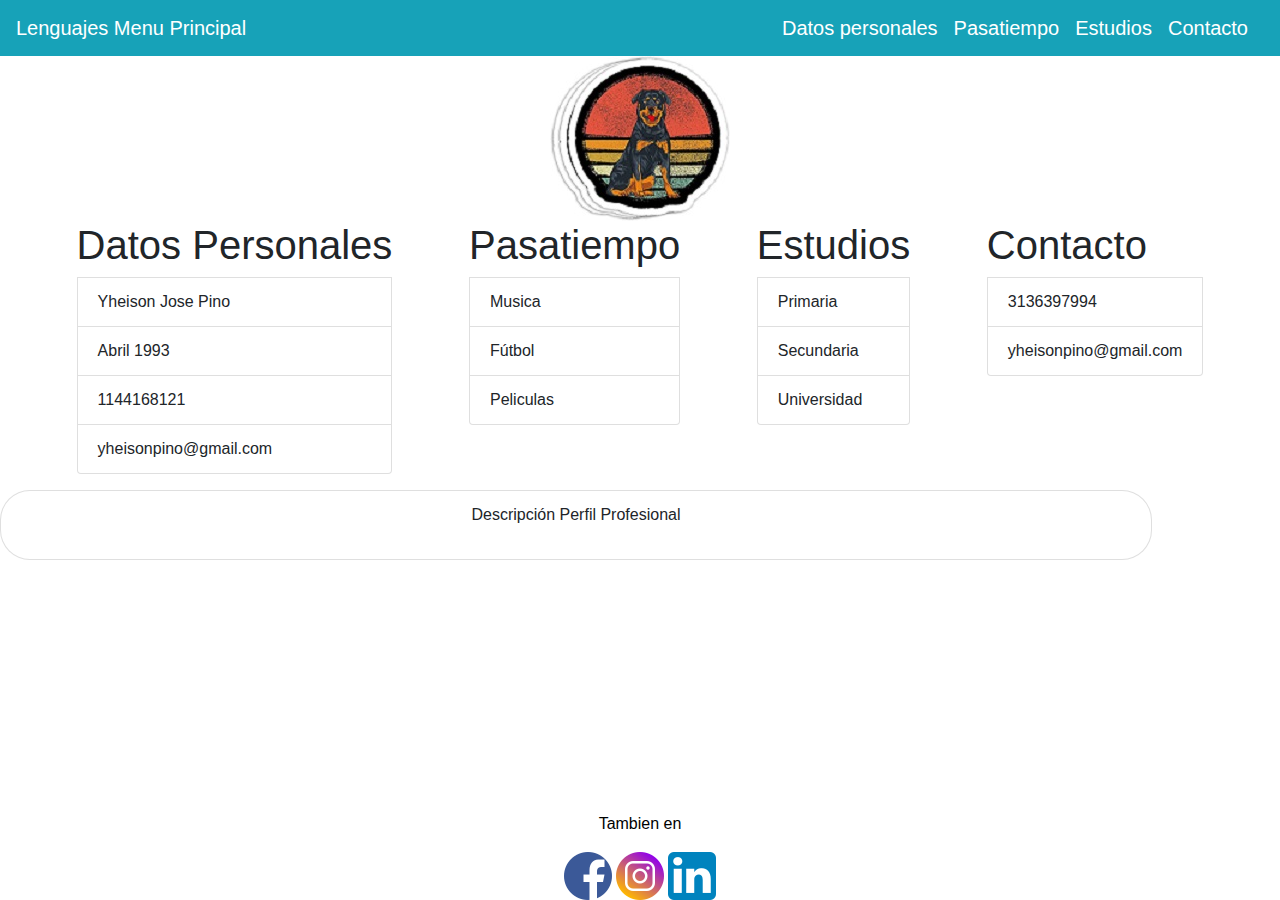
<file: index.html>
<!DOCTYPE html>
<html lang="en">
<head>
    <meta charset="UTF-8">
    <meta http-equiv="X-UA-Compatible" content="IE=edge">
    <meta name="viewport" content="width=device-width, initial-scale=1.0">
    <meta charset="UTF-8">
    <meta http-equiv="X-UA-Compatible" content="IE=edge">
    <meta name="viewport" content="width=device-width, initial-scale=1.0">
    <link rel="stylesheet" href="https://cdn.jsdelivr.net/npm/bootstrap@4.0.0/dist/css/bootstrap.min.css" integrity="sha384-Gn5384xqQ1aoWXA+058RXPxPg6fy4IWvTNh0E263XmFcJlSAwiGgFAW/dAiS6JXm" crossorigin="anonymous">
<script src="https://cdn.jsdelivr.net/npm/bootstrap@4.0.0/dist/js/bootstrap.min.js" integrity="sha384-JZR6Spejh4U02d8jOt6vLEHfe/JQGiRRSQQxSfFWpi1MquVdAyjUar5+76PVCmYl" crossorigin="anonymous"></script>
<link rel="stylesheet" href="css/css.css">
    <title>Hoja de Vida</title>

</head>
<body>
    <nav class="navbar navbar-dark bg-info">
        <a class="navbar-brand" href="#">Lenguajes Menu Principal</a>
        <!-- <a class="btn btn-primary" href="Datos personales.html" role="button">regresar</a>  -->
    
        <ul class="nav justify-content-end">
            <li class="nav-item">
              <a class="navbar-brand" href="Datos personales.html">Datos personales</a>
              
            </li>
            <li class="nav-item">
              <a class="navbar-brand" href="Pasatiempo.html">Pasatiempo</a>
            </li>
            <li class="nav-item">
              <a class="navbar-brand" href="Estudio.html">Estudios</a>
            </li>
            <li class="nav-item">
                <a class="navbar-brand" href="Contacto.html">Contacto</a>
              </li>
          </ul>           
    </nav>
</header>
</div> 
<header>
  <img src="img/perro.webp" alt="">
</header>
<article>
<section class="Datos Personales">
  <ul class="list-group">
      <h1>Datos Personales</h1>
      <li class="list-group-item">Yheison Jose Pino</li>
      <li class="list-group-item">Abril 1993</li>
      <li class="list-group-item">1144168121</li>
      <li class="list-group-item">yheisonpino@gmail.com</li>
      
  </ul>
</section>
<section class="Pasatiempo">
  <ul class="list-group">
      <h1>Pasatiempo</h1>
      <li class="list-group-item">Musica</li>
      <li class="list-group-item">Fútbol</li>
      <li class="list-group-item">Peliculas</li>
  </ul>
</section>
<section class="Estudios">
  <ul class="list-group">
      <h1>Estudios</h1>
      <li class="list-group-item">Primaria</li>
      <li class="list-group-item">Secundaria</li>
      <li class="list-group-item">Universidad</li>        
  </ul>
</section>
<section class="Contactos">
  <ul class="list-group">
      <h1>Contacto</h1>
      <li class="list-group-item">3136397994</li>
      <li class="list-group-item">yheisonpino@gmail.com</li>        
  </ul>
</section>
</article>
<p>
<div class="perfil_personal">
  <ul class="list-group">
      <li class="list-group-item">Descripción Perfil Profesional</li>
  </ul>
</div>
</p>

<div class="footer">
  <p>Tambien en</p>
  <img src="img/facebook.png" alt="">
  <img src="img/instagram.png" alt="">
  <img src="img/linkedin.png" alt="">
</div>       
              

    
</body>
</html>
</file>
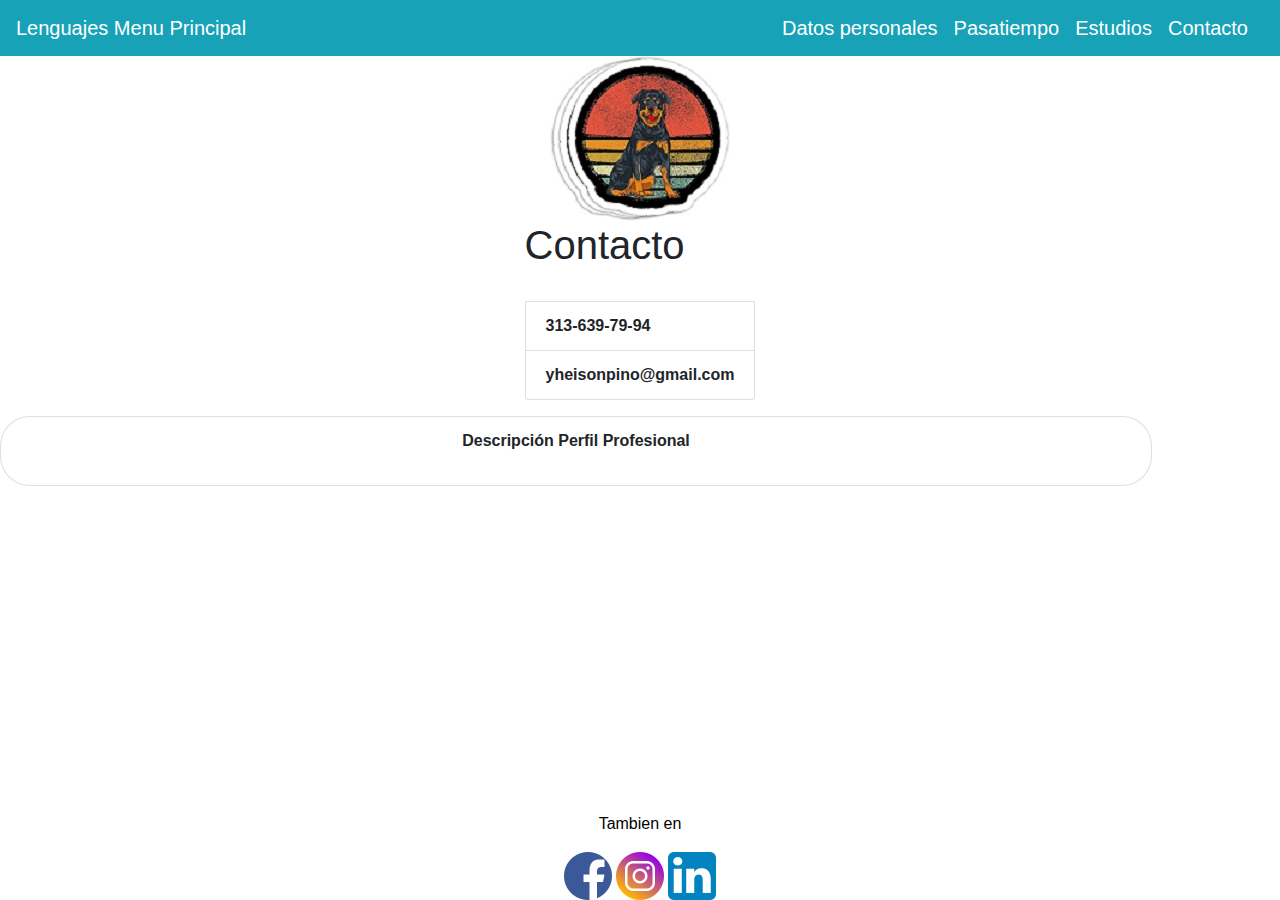
<file: Contacto.html>
<!DOCTYPE html>
<html lang="en">
<head>
    <!-- para comentaer control k mas c -->
    <meta charset="UTF-8">
    <meta http-equiv="X-UA-Compatible" content="IE=edge">
    <meta name="viewport" content="width=device-width, initial-scale=1.0">
    <link rel="stylesheet" href="https://cdn.jsdelivr.net/npm/bootstrap@4.0.0/dist/css/bootstrap.min.css" integrity="sha384-Gn5384xqQ1aoWXA+058RXPxPg6fy4IWvTNh0E263XmFcJlSAwiGgFAW/dAiS6JXm" crossorigin="anonymous">
    <script src="https://cdn.jsdelivr.net/npm/bootstrap@4.0.0/dist/js/bootstrap.min.js" integrity="sha384-JZR6Spejh4U02d8jOt6vLEHfe/JQGiRRSQQxSfFWpi1MquVdAyjUar5+76PVCmYl" crossorigin="anonymous"></script>
    <title>Contacto</title>
    <link rel="stylesheet" href="css/css.css">
</head>
<body>
    <nav class="navbar navbar-dark bg-info">
        <a class="navbar-brand" href="index.html"> Lenguajes Menu Principal</a>   
    
        <ul class="nav justify-content-end">
            <li class="nav-item">
              <a class="navbar-brand" href="Datos personales.html">Datos personales</a>
              
            </li>
            <li class="nav-item">
              <a class="navbar-brand" href="Pasatiempo.html">Pasatiempo</a>
            </li>
            <li class="nav-item">
              <a class="navbar-brand" href="Estudio.html">Estudios</a>
            </li>
            <li class="nav-item">
                <a class="navbar-brand" href="Contacto.html">Contacto</a>
              </li>
          </ul>           
    </nav>
<header>
        <img src="img/perro.webp" alt="">
</header >
<article>
    <section class="Datos Personales">
        <ul class="list-group">
            <h1>Contacto</h1>
            <b>
            <a class="navbar-brand" href="Contacto.html"></a>
            <li class="list-group-item">313-639-79-94</li>
            <li class="list-group-item">yheisonpino@gmail.com</li>            
            </b>
            
        </ul>
    </section>
</article>
<p>
<div class="perfil_personal">
    <ul class="list-group">
        <b><li class="list-group-item">Descripción Perfil Profesional</li></b>
    </ul>
  </div>  
<div class="footer">
    <p>Tambien en</p>
    <img src="img/facebook.png" alt="">
    <img src="img/instagram.png" alt="">
    <img src="img/linkedin.png" alt="">
</div>   
</p>   
</body>
</html>
</file>
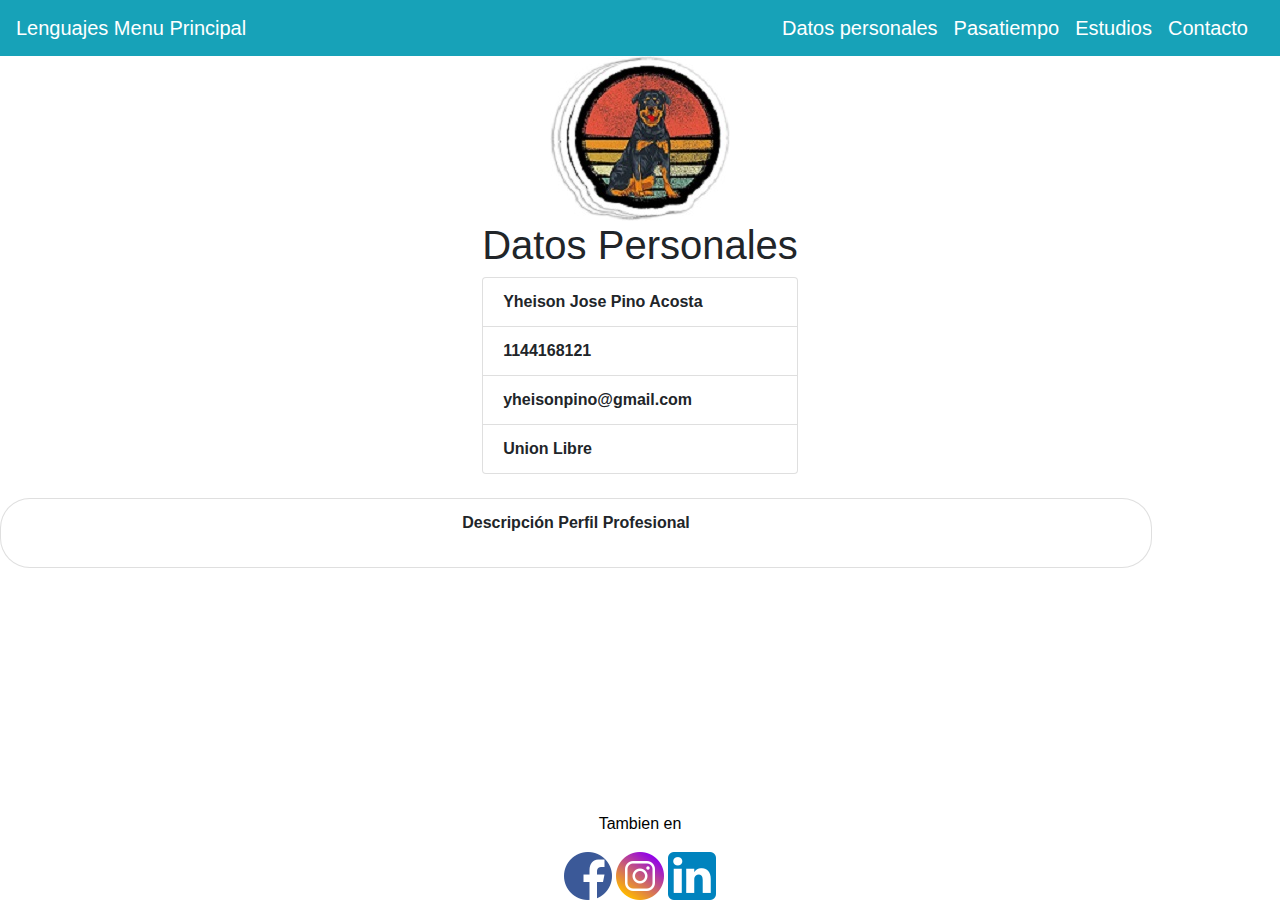
<file: Datos personales.html>
<!DOCTYPE html>
<html lang="en">
<head>
    <meta charset="UTF-8">
    <meta http-equiv="X-UA-Compatible" content="IE=edge">
    <meta name="viewport" content="width=device-width, initial-scale=1.0">
    <meta charset="UTF-8">
    <meta http-equiv="X-UA-Compatible" content="IE=edge">
    <meta name="viewport" content="width=device-width, initial-scale=1.0">
    <link rel="stylesheet" href="https://cdn.jsdelivr.net/npm/bootstrap@4.0.0/dist/css/bootstrap.min.css" integrity="sha384-Gn5384xqQ1aoWXA+058RXPxPg6fy4IWvTNh0E263XmFcJlSAwiGgFAW/dAiS6JXm" crossorigin="anonymous">
<script src="https://cdn.jsdelivr.net/npm/bootstrap@4.0.0/dist/js/bootstrap.min.js" integrity="sha384-JZR6Spejh4U02d8jOt6vLEHfe/JQGiRRSQQxSfFWpi1MquVdAyjUar5+76PVCmYl" crossorigin="anonymous"></script>
<link rel="stylesheet" href="css/css.css">
    <title>Datos Personales</title>
</head>
<body>
    <nav class="navbar navbar-dark bg-info">
        <a class="navbar-brand" href="index.html">Lenguajes Menu Principal</a>
        <!-- <a class="navbar-brand" href="index.html" role="button">regresar</a>     -->
    
        <ul class="nav justify-content-end">
            <li class="nav-item">
              <a class="navbar-brand" href="Datos personales.html">Datos personales</a>
              
            </li>
            <li class="nav-item">
              <a class="navbar-brand" href="Pasatiempo.html">Pasatiempo</a>
            </li>
            <li class="nav-item">
              <a class="navbar-brand" href="Estudio.html">Estudios</a>
            </li>
            <li class="nav-item">
                <a class="navbar-brand" href="Contacto.html">Contacto</a>
              </li>
          </ul>           
    </nav>
<header>
        <img src="img/perro.webp" alt="">
</header >

<article>
    <section class="Datos Personales">
        <ul class="list-group">
            <h1>Datos Personales</h1>
            <b>
            <li class="list-group-item">Yheison Jose Pino Acosta</li>
            <li class="list-group-item">1144168121</li>
            <li class="list-group-item">yheisonpino@gmail.com</li>
            <li class="list-group-item">Union Libre</li>
            </b>
        </ul>
    </section>
</article>
<br>
<div class="perfil_personal">
    <ul class="list-group">
        <b><li class="list-group-item">Descripción Perfil Profesional</li></b>
    </ul>
  </div>  
<div class="footer">
    <p>Tambien en</p>
    <img src="img/facebook.png" alt="">
    <img src="img/instagram.png" alt="">
    <img src="img/linkedin.png" alt="">
</div> 
</br>  
    
</body>
</html>
</file>
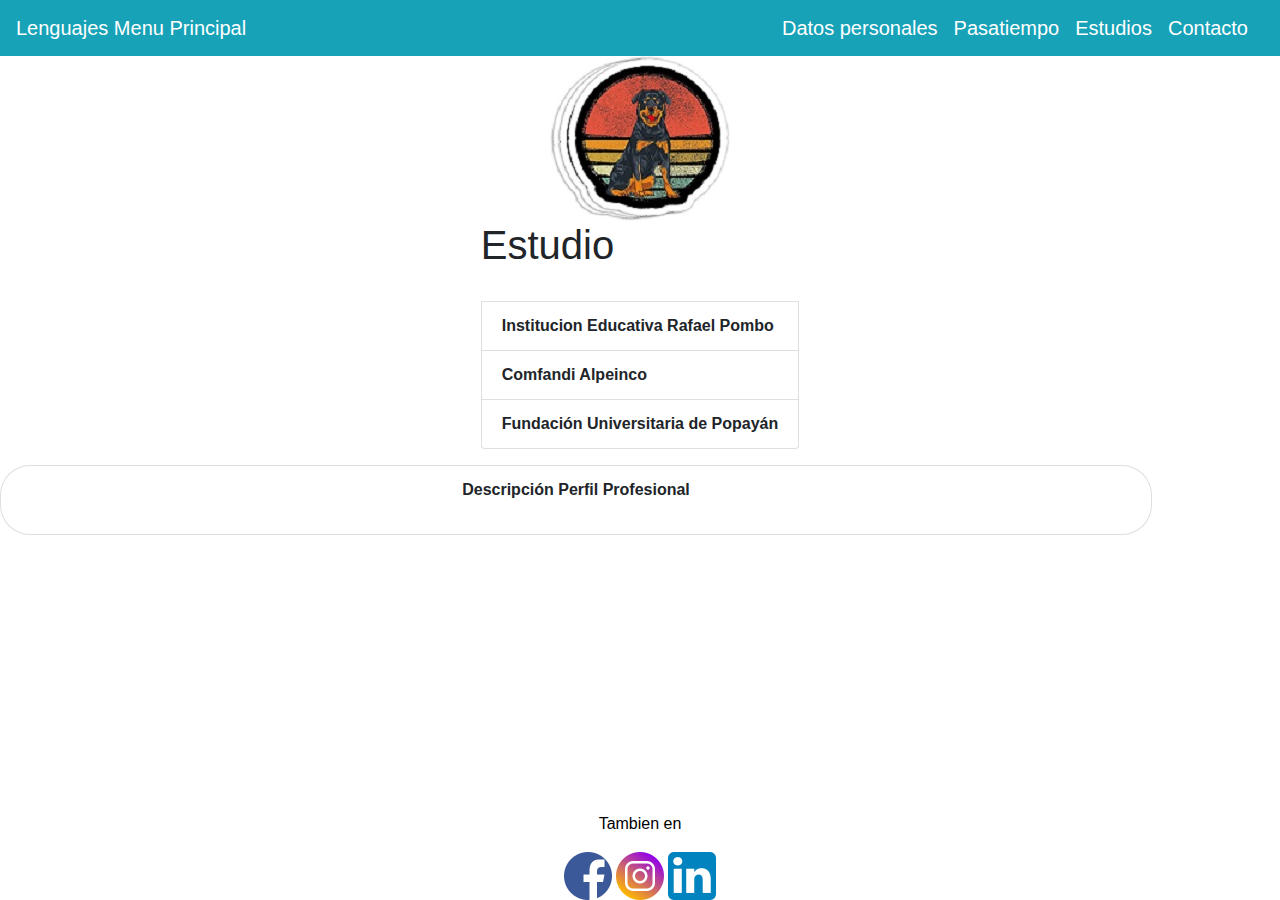
<file: Estudio.html>
<!DOCTYPE html>
<html lang="en">
<head>
    <meta charset="UTF-8">
    <meta http-equiv="X-UA-Compatible" content="IE=edge">
    <meta name="viewport" content="width=device-width, initial-scale=1.0">
    <link rel="stylesheet" href="https://cdn.jsdelivr.net/npm/bootstrap@4.0.0/dist/css/bootstrap.min.css" integrity="sha384-Gn5384xqQ1aoWXA+058RXPxPg6fy4IWvTNh0E263XmFcJlSAwiGgFAW/dAiS6JXm" crossorigin="anonymous">
    <script src="https://cdn.jsdelivr.net/npm/bootstrap@4.0.0/dist/js/bootstrap.min.js" integrity="sha384-JZR6Spejh4U02d8jOt6vLEHfe/JQGiRRSQQxSfFWpi1MquVdAyjUar5+76PVCmYl" crossorigin="anonymous"></script>
    <title>Estudio </title>
    <link rel="stylesheet" href="css/css.css">
</head>
<body>
    <nav class="navbar navbar-dark bg-info">
        <a class="navbar-brand" href="index.html">Lenguajes Menu Principal</a>   
    
        <ul class="nav justify-content-end">
            <li class="nav-item">
              <a class="navbar-brand" href="Datos personales.html">Datos personales</a>
              
            </li>
            <li class="nav-item">
              <a class="navbar-brand" href="Pasatiempo.html">Pasatiempo</a>
            </li>
            <li class="nav-item">
              <a class="navbar-brand" href="Estudio.html">Estudios</a>
            </li>
            <li class="nav-item">
                <a class="navbar-brand" href="Contacto.html">Contacto</a>
              </li>
          </ul>           
    </nav>
<header>
        <img src="img/perro.webp" alt="">
</header >
<article>
    <section class="Datos Personales">
        <ul class="list-group">
            <h1>Estudio</h1>
            <b>
            <a class="navbar-brand" href="Estudio.html"></a>            
            <li class="list-group-item">Institucion Educativa Rafael Pombo</li>
            <li class="list-group-item">Comfandi Alpeinco</li>
            <li class="list-group-item">Fundación Universitaria de Popayán</li>
            </b>
            
        </ul>
   </section>
</article>
<p>
<div class="perfil_personal">
    <ul class="list-group">
        <b><li class="list-group-item">Descripción Perfil Profesional</li></b>
    </ul>
  </div>  
<div class="footer">
    <p>Tambien en</p>
    <img src="img/facebook.png" alt="">
    <img src="img/instagram.png" alt="">
    <img src="img/linkedin.png" alt="">
</div>   
</p> 
</body>
</html>
</file>
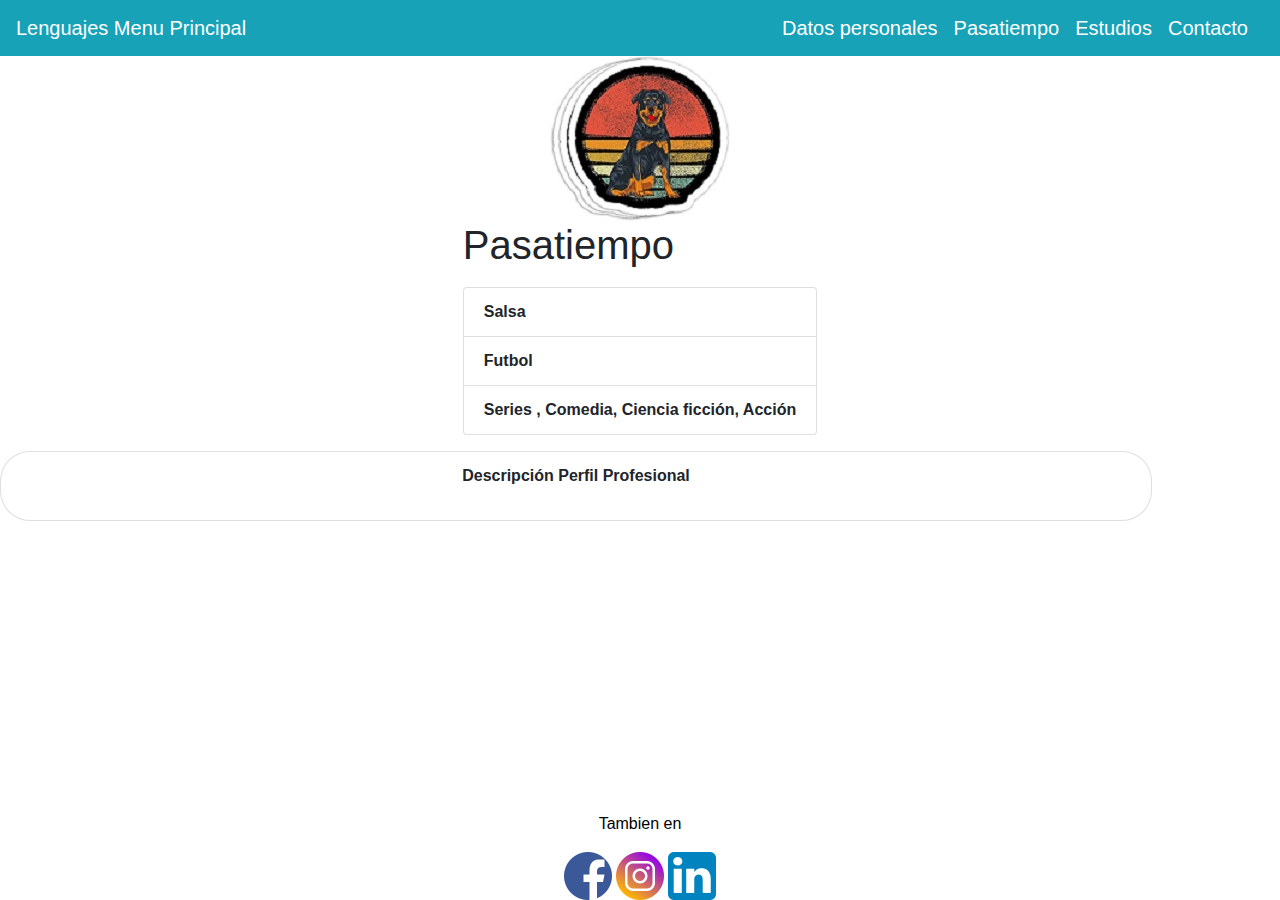
<file: Pasatiempo.html>
<!DOCTYPE html>
<html lang="en">
<head>
    <meta charset="UTF-8">
    <meta http-equiv="X-UA-Compatible" content="IE=edge">
    <meta name="viewport" content="width=device-width, initial-scale=1.0">
    <link rel="stylesheet" href="https://cdn.jsdelivr.net/npm/bootstrap@4.0.0/dist/css/bootstrap.min.css" integrity="sha384-Gn5384xqQ1aoWXA+058RXPxPg6fy4IWvTNh0E263XmFcJlSAwiGgFAW/dAiS6JXm" crossorigin="anonymous">
    <script src="https://cdn.jsdelivr.net/npm/bootstrap@4.0.0/dist/js/bootstrap.min.js" integrity="sha384-JZR6Spejh4U02d8jOt6vLEHfe/JQGiRRSQQxSfFWpi1MquVdAyjUar5+76PVCmYl" crossorigin="anonymous"></script>
    <title>Pasatiempo</title>
    <link rel="stylesheet" href="css/css.css">
</head>
<body>
    <nav class="navbar navbar-dark bg-info">
        <a class="navbar-brand" href="index.html">Lenguajes Menu Principal</a>   
            
        <ul class="nav justify-content-end">
            <li class="nav-item">
              <a class="navbar-brand" href="Datos personales.html">Datos personales</a>
              
            </li>
            <li class="nav-item">
              <a class="navbar-brand" href="Pasatiempo.html">Pasatiempo</a>
            </li>
            <li class="nav-item">
              <a class="navbar-brand" href="Estudio.html">Estudios</a>
            </li>
            <li class="nav-item">
                <a class="navbar-brand" href="Contacto.html">Contacto</a>
              </li>
          </ul>           
    </nav>
<header>
        <img src="img/perro.webp" alt="">
</header >
<article>
    <section class="Datos Personales">
        <ul class="list-group">
            <h1>Pasatiempo</h1>
            
            <a class="navbar-brand" href="index.html"></a>
            <b>
            <li class="list-group-item">Salsa</li>
            <li class="list-group-item">Futbol</li>
            <li class="list-group-item">Series , Comedia, Ciencia ficción, Acción</li>
            </b>
            
        </ul>
    </section>
</article>
<p>
<div class="perfil_personal">
    <ul class="list-group">
       <b><li class="list-group-item">Descripción Perfil Profesional</li></b>
    </ul>
  </div>  
<div class="footer">
    <p>Tambien en</p>
    <img src="img/facebook.png" alt="">
    <img src="img/instagram.png" alt="">
    <img src="img/linkedin.png" alt="">
</div>   
</p>   
</body>
</html>
</file>
<file: css/css.css>
.footer {
    position: fixed;
    left: 0;
    bottom: 0;
    width: 100%;
    background-color: white;
    color: black;
    text-align: center;
  }
  
  header{
      display: flex;
      justify-content: space-evenly ;
  }
  header h1{
      color: gray;
  }
  
  article{
    display: flex;
    justify-content: space-evenly; 
  
  }
  
  .perfil_personal .list-group .list-group-item {
    width: 90%;
    height: 70px;
    border-radius: 30px;
    text-align: center;
  }
</file>
